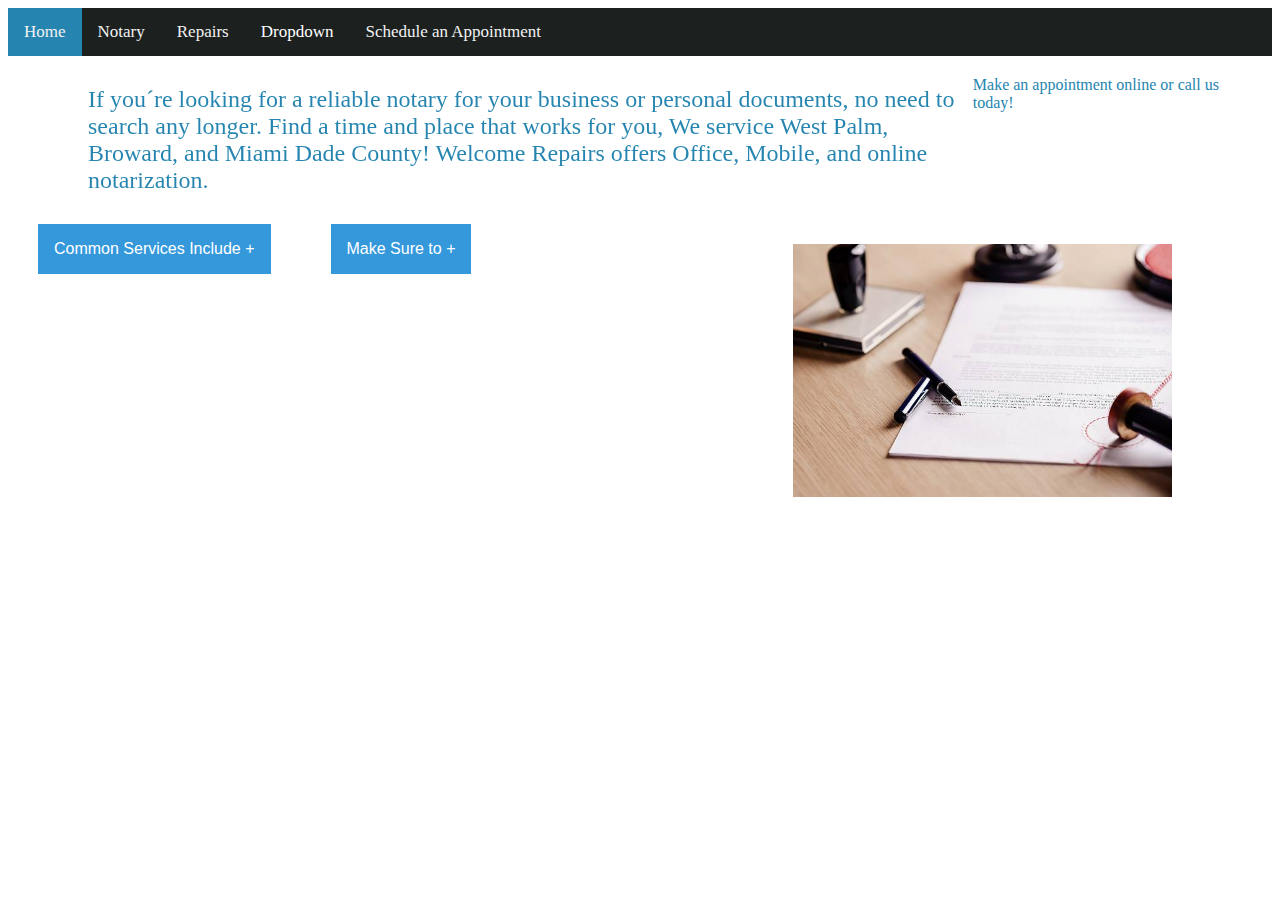
<file: Notary.html>
<!DOCTYPE html>
<script src="http://code.jquery.com/jquery-1.11.3.min.js"></script>
        <script src="app.js"></script> 
<html lang="en">
<head>
    <meta charset="UTF-8">
    <meta http-equiv="X-UA-Compatible" content="IE=edge">
    <meta name="viewport" content="width=device-width, initial-scale=1.0">
    <title>Notary</title>
    <link rel="stylesheet" href="Notary.css">
     
</head>
<body>
    <!--NavBar Section-->

    <div class="topnav" id="myTopnav">
        <a href="index.html" class="active">Home</a>
        <a href="Notary.html">Notary</a>
        <a href="Repairs.html">Repairs</a>
        <div class="dropdown">
          <button class="dropbtn">Dropdown
            <i class="fa fa-caret-down"></i>
          </button>
          <div class="dropdown-content">
            <a href="#">Link 1</a>
            <a href="#">Link 2</a>
            <a href="#">Link 3</a>
          </div>
        </div>
        <a href="mailto:patrickngutz@outlook.com?subject=subject text">Schedule an Appointment</a>
        <a href="javascript:void(0);" class="icon" onclick="myFunction()">&#9776;</a>
      </div>
    
    <!-- bodyshit-->
<div class="quad"> If you´re looking for a reliable notary for your business or personal documents, no need to search any longer. Find a time and place that works for you, We service West Palm, Broward, and Miami Dade County! Welcome Repairs offers Office, Mobile, and online notarization. </div>
   
    <img id="notarytwo" src="Images/Notary2.jpg">
    
<div class="dropdown-not">
    <button onclick="myFunction2()" class="dropbtn-not">Common Services Include +</button>
    <div id="myDropdown-not" class="dropdown-content-not">
      <a href="#">Wills</a>
      <a href="#">Trusts</a>
      <a href="#">Deeds</a>
      <a href="#">Contracts</a>
      <a href="#">Affidavits</a>
      <a href="#">Certifying Marriages</a>
    </div>
  </div>

  <div class="dropdown-req">
    <button onclick="myFunction3()" class="dropbtn-req">Make Sure to +</button>
    <div id="myDropdown-req" class="dropdown-content-req">
      <a href="#">Bring a valid, government issued photo ID with you when you visit for notary services.</a>
      <a href="#">Be prepared to sign your documents with your notary or have them signed already</a>
      <a href="#">Bring all of the documents that need to be notarized with you. (The notary cannot stamp unsigned documents</a>
      <a href="#">Be sure the documents are complete and ready for signature. If you need legal advice, please consult an attorney. (The notary public is prohibited from helping you to prepare, complete, or understand legal documents</a>
    </div>
  </div>
    
    <div class=ninth>Make an appointment online or call us today!</div>  
      
</body>
</html>
</file>
<file: Notary.css>
.body { 
    height: 100%; 
    overflow: auto; 
    background-color: #1c2120;
    font-family: 'Kumbh Sans', sans-serif;
    box-sizing: border-box;
    margin: 0;
    padding: 0; 
  } 
 
.navbar{ 
    background: #1c2120; 
    height: 80px; 
    display: flex; 
    justify-content: center; 
    align-items: center; 
    font-size: 1.2rem; 
    position: sticky; 
    top: 0; 
    z-index: 999; 
} 

.navbar__container { 
    display: flex; 
    justify-content: space-between; 
    height: 80px; 
    z-index: 1; 
    width: 100%; 
    max-width: 1300px; 
    margin-right: auto;
    margin-left: auto;
    padding-right: 50px; 
    padding-left: 0 50px; 
} 

#navbar__logo { 
    background-color: #a31313; 
    background-image: linear-gradient(to top, #fc3e3e 0%, #a31313 100%); 
    background-size: 100%; 
    -webkit-background-clip: text; 
            background-clip: text;
    -moz-background-clip: text;  
    -webkit-text-fill-color: transparent; 
    -moz-text-fill-color: transparent; 
    display: flex; 
    align-items: center; 
    cursor: pointer; 
    text-decoration: none; 
    font-size: 2rem; 
} 

.fa-gem { 
    margin-right: 0.5rem; 
} 

.navbar__menu { 
    display: flex; 
    align-items: center; 
    list-style: none; 
    text-align: center; 
} 

.navbar__item { 
    height: 80px; 
} 

.navbar__links { 
    color: #a31313; 
    display: flex; 
    align-items: center; 
    justify-content: center; 
    text-decoration: none; 
    padding: 0 1rem; 
    height: 100%; 
} 

.navbar__btn { 
    display: flex; 
    justify-content: center; 
    align-items: center; 
    padding: 0 1rem; 
    width: 100%; 
} 

.button { 
    display: flex; 
    justify-content: center; 
    align-items: center; 
    text-decoration: none; 
    padding: 10px 20px; 
    height: 100%; 
    width: 100%; 
    border: none; 
    outline: none; 
    border-radius: 4px; 
    background: #a31313; 
    color: #fff;  
} 

.button:hover { 
    background: #fc3e3e; 
    transition: all 0.3s ease; 
} 

.navbar__links:hover { 
    color: #fc3e3e; 
    transition: all 0.3s ease; 
} 

/*mobile shit*/
/* Add a black background color to the top navigation */
.topnav {
    background-color: #1c2120;
    overflow: hidden;
  }
  
  /* Style the links inside the navigation bar */
  .topnav a {
    float: left;
    display: block;
    color: #f2f2f2;
    text-align: center;
    padding: 14px 16px;
    text-decoration: none;
    font-size: 17px;
  }
  
  /* Add an active class to highlight the current page */
  .active {
    background-color: #2585b0;
    color: white;
  }
  
  /* Hide the link that should open and close the topnav on small screens */
  .topnav .icon {
    display: none;
  }
  
  /* Dropdown container - needed to position the dropdown content */
  .dropdown {
    float: left;
    overflow: hidden;
  }
  
  /* Style the dropdown button to fit inside the topnav */
  .dropdown .dropbtn {
    font-size: 17px;
    border: none;
    outline: none;
    color: white;
    padding: 14px 16px;
    background-color: inherit;
    font-family: inherit;
    margin: 0;
  }
  
  /* Style the dropdown content (hidden by default) */
  .dropdown-content {
    display: none;
    position: absolute;
    background-color: #f9f9f9;
    min-width: 160px;
    box-shadow: 0px 8px 16px 0px rgba(0,0,0,0.2);
    z-index: 1;
  }
  
  /* Style the links inside the dropdown */
  .dropdown-content a {
    float: none;
    color: #1c2120;
    padding: 12px 16px;
    text-decoration: none;
    display: block;
    text-align: left;
  }
  
  /* Add a dark background on topnav links and the dropdown button on hover */
  .topnav a:hover, .dropdown:hover .dropbtn {
    background-color: #2e43d1;
    color: white;
  }
  
  /* Add a grey background to dropdown links on hover */
  .dropdown-content a:hover {
    background-color: #ddd;
    color: #1c2120;
  }
  
  /* Show the dropdown menu when the user moves the mouse over the dropdown button */
  .dropdown:hover .dropdown-content {
    display: block;
  }
  
  /* When the screen is less than 600 pixels wide, hide all links, except for the first one ("Home"). Show the link that contains should open and close the topnav (.icon) */
  @media screen and (max-width: 600px) {
    .topnav a:not(:first-child), .dropdown .dropbtn {
      display: none;
    }
    .topnav a.icon {
      float: right;
      display: block;
    }
  }
  
  /* The "responsive" class is added to the topnav with JavaScript when the user clicks on the icon. This class makes the topnav look good on small screens (display the links vertically instead of horizontally) */
  @media screen and (max-width: 600px) {
    .topnav.responsive {position: relative;}
    .topnav.responsive a.icon {
      position: absolute;
      right: 0;
      top: 0;
    }
    .topnav.responsive a {
      float: none;
      display: block;
      text-align: left;
    }
    .topnav.responsive .dropdown {float: none;}
    .topnav.responsive .dropdown-content {position: relative;}
    .topnav.responsive .dropdown .dropbtn {
      display: block;
      width: 100%;
      text-align: left;
    }
  }

/* Bodyshit */

.quad {
    width: 70%;
    float: left;
    font-size: 1.5rem;
    background-color: #2585b0;
    background-size: 100%;
    -webkit-background-clip: text;
            background-clip: text;
    -moz-background-clip: text;
    -webkit-text-fill-color: transparent;
    -moz-text-fill-color:transparent;
    margin-left:80px;
    padding-top: 30px;
}

#notarytwo {
    width:30%;
    float: right;
    margin-right: 100px;
    margin-top: 50px;
}

#fifthish {
    margin-top: 200px;
    margin-left:300px;
    font-size: 1.5rem;
    background-color: #2585b0;
    background-size: 100%;
    -webkit-background-clip: text;
            background-clip: text;
    -moz-background-clip: text;
    -webkit-text-fill-color: transparent;
    -moz-text-fill-color:transparent;
}

.Table1 {
    color: #2585b0;
    margin-left: 240px;
    font-size: 1.5rem;
}

.td1 {
    padding-right: 120px;
}
.td2 {
    padding-left: 80px;
}
.td3 {
    padding-right: 120px;
}
.td4 {
    padding-left: 80px;
}
.td5 {
    padding-right: 120px;
}
.td6 {
    padding-left: 80px;
}

.sixth {
    padding: 20px;
    color: #2585b0;
}


.ninth {
    padding: 20px;
    color: #2585b0;
}

/* Dropdown Button */
.dropbtn-not {
    background-color: #3498DB;
    color: white;
    padding: 16px;
    font-size: 16px;
    border: none;
    cursor: pointer;
  }
  
  /* Dropdown button on hover & focus */
  .dropbtn-not:hover, .dropbtn:focus {
    background-color: #2980B9;
  }
  
  /* The container <div> - needed to position the dropdown content */
  .dropdown-not {
    position: relative;
    display: inline-block;
    float: left;
    padding: 30px;
  }
  
  /* Dropdown Content (Hidden by Default) */
  .dropdown-content-not {
    display: none;
    position: absolute;
    background-color: #f1f1f1;
    min-width: 160px;
    box-shadow: 0px 8px 16px 0px rgba(0,0,0,0.2);
    z-index: 1;
  }
  
  /* Links inside the dropdown */
  .dropdown-content-not a {
    color: black;
    padding: 12px 16px;
    text-decoration: none;
    display: block;
  }
  
  /* Change color of dropdown links on hover */
  .dropdown-content-not a:hover {background-color: #ddd;}
  
  /* Show the dropdown menu (use JS to add this class to the .dropdown-content container when the user clicks on the dropdown button) */
  .show-not {display:block;}


  /* Pre-check checklist button*/

  /* Dropdown Button */
.dropbtn-req {
    background-color: #3498DB;
    color: white;
    padding: 16px;
    font-size: 16px;
    border: none;
    cursor: pointer;
  }
  
  /* Dropdown button on hover & focus */
  .dropbtn-req:hover, .dropbtn:focus {
    background-color: #2980B9;
  }
  
  /* The container <div> - needed to position the dropdown content */
  .dropdown-req {
    position: relative;
    display: inline-block;
    float: left;
    padding: 30px;
  }
  
  /* Dropdown Content (Hidden by Default) */
  .dropdown-content-req {
    display: none;
    position: absolute;
    background-color: #f1f1f1;
    width:300px;
    box-shadow: 0px 8px 16px 0px rgba(0,0,0,0.2);
    z-index: 1;
  }
  
  /* Links inside the dropdown */
  .dropdown-content-req a {
    color: black;
    padding: 12px 16px;
    text-decoration: none;
    display: block;
  }
  
  /* Change color of dropdown links on hover */
  .dropdown-content-req a:hover {background-color: #ddd;}
  
  /* Show the dropdown menu (use JS to add this class to the .dropdown-content container when the user clicks on the dropdown button) */
  .show-req {display:block;}
</file>
